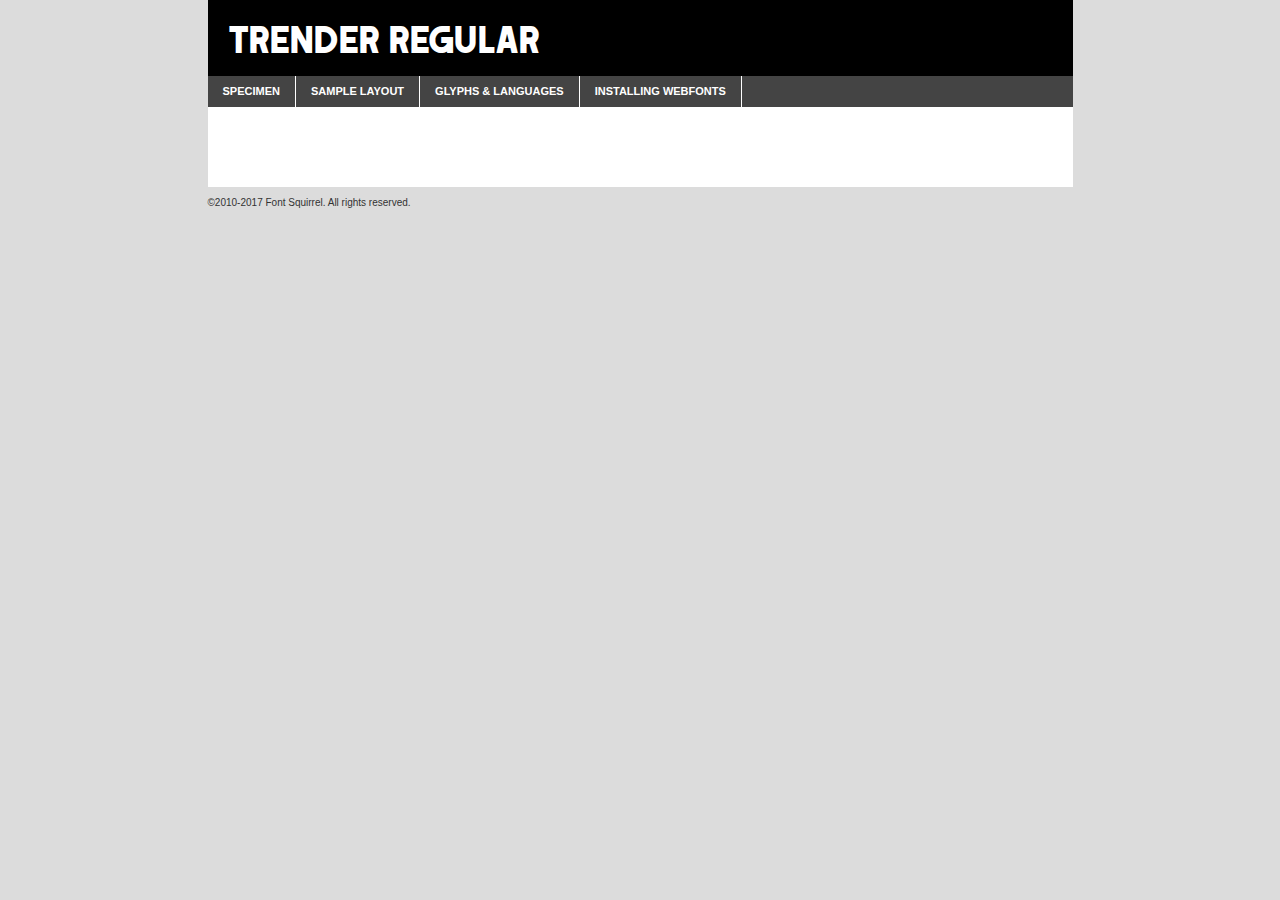
<file: ParkerA_Wk1A2/webfontkit-20180829-215425/trender-demo.html>
<!DOCTYPE html PUBLIC "-//W3C//DTD XHTML 1.0 Transitional//EN"
	"http://www.w3.org/TR/xhtml1/DTD/xhtml1-transitional.dtd">

<html xmlns="http://www.w3.org/1999/xhtml" xml:lang="en" lang="en">
<head>
	<meta http-equiv="Content-Type" content="text/html; charset=utf-8" />
	<script src="http://ajax.googleapis.com/ajax/libs/jquery/1.7.2/jquery.min.js" type="text/javascript" charset="utf-8"></script>
	<script type="text/javascript">
	(function($){$.fn.easyTabs=function(option){var param=jQuery.extend({fadeSpeed:"fast",defaultContent:1,activeClass:'active'},option);$(this).each(function(){var thisId="#"+this.id;if(param.defaultContent==''){param.defaultContent=1;}
	if(typeof param.defaultContent=="number")
	{var defaultTab=$(thisId+" .tabs li:eq("+(param.defaultContent-1)+") a").attr('href').substr(1);}else{var defaultTab=param.defaultContent;}
	$(thisId+" .tabs li a").each(function(){var tabToHide=$(this).attr('href').substr(1);$("#"+tabToHide).addClass('easytabs-tab-content');});hideAll();changeContent(defaultTab);function hideAll(){$(thisId+" .easytabs-tab-content").hide();}
	function changeContent(tabId){hideAll();$(thisId+" .tabs li").removeClass(param.activeClass);$(thisId+" .tabs li a[href=#"+tabId+"]").closest('li').addClass(param.activeClass);if(param.fadeSpeed!="none")
	{$(thisId+" #"+tabId).fadeIn(param.fadeSpeed);}else{$(thisId+" #"+tabId).show();}}
	$(thisId+" .tabs li").click(function(){var tabId=$(this).find('a').attr('href').substr(1);changeContent(tabId);return false;});});}})(jQuery);
	</script>
	<link rel="stylesheet" href="specimen_files/specimen_stylesheet.css" type="text/css" charset="utf-8" />
	<link rel="stylesheet" href="stylesheet.css" type="text/css" charset="utf-8" />

	<style type="text/css">
					body{
				font-family: 'trenderregular';
							}
		</style>

	<title>Trender Regular Specimen</title>
	
	
	<script type="text/javascript" charset="utf-8">
		$(document).ready(function() {
			$('#container').easyTabs({defaultContent:1});
		});
	</script>
</head>

<body>
<div id="container">
	<div id="header">
		Trender Regular	</div>
	<ul class="tabs">
		<li><a href="#specimen">Specimen</a></li>
		<li><a href="#layout">Sample Layout</a></li>
				<li><a href="#glyphs">Glyphs &amp; Languages</a></li>
		<li><a href="#installing">Installing Webfonts</a></li>
		
	</ul>
	
	<div id="main_content">

		
			<div id="specimen">
		
				<div class="section">
					<div class="grid12 firstcol">
						<div class="huge">AaBb</div>
					</div>
				</div>
		
				<div class="section">
					<div class="glyph_range">A&#x200B;B&#x200b;C&#x200b;D&#x200b;E&#x200b;F&#x200b;G&#x200b;H&#x200b;I&#x200b;J&#x200b;K&#x200b;L&#x200b;M&#x200b;N&#x200b;O&#x200b;P&#x200b;Q&#x200b;R&#x200b;S&#x200b;T&#x200b;U&#x200b;V&#x200b;W&#x200b;X&#x200b;Y&#x200b;Z&#x200b;a&#x200b;b&#x200b;c&#x200b;d&#x200b;e&#x200b;f&#x200b;g&#x200b;h&#x200b;i&#x200b;j&#x200b;k&#x200b;l&#x200b;m&#x200b;n&#x200b;o&#x200b;p&#x200b;q&#x200b;r&#x200b;s&#x200b;t&#x200b;u&#x200b;v&#x200b;w&#x200b;x&#x200b;y&#x200b;z&#x200b;1&#x200b;2&#x200b;3&#x200b;4&#x200b;5&#x200b;6&#x200b;7&#x200b;8&#x200b;9&#x200b;0&#x200b;&amp;&#x200b;.&#x200b;,&#x200b;?&#x200b;!&#x200b;&#64;&#x200b;(&#x200b;)&#x200b;#&#x200b;$&#x200b;%&#x200b;*&#x200b;+&#x200b;-&#x200b;=&#x200b;:&#x200b;;</div>
				</div>
				<div class="section">
					<div class="grid12 firstcol">
						<table class="sample_table">
							<tr><td>10</td><td class="size10">abcdefghijklmnopqrstuvwxyzABCDEFGHIJKLMNOPQRSTUVWXYZ0123456789abcdefghijklmnopqrstuvwxyzABCDEFGHIJKLMNOPQRSTUVWXYZ0123456789abcdefghijklmnopqrstuvwxyzABCDEFGHIJKLMNOPQRSTUVWXYZ</td></tr>
							<tr><td>11</td><td class="size11">abcdefghijklmnopqrstuvwxyzABCDEFGHIJKLMNOPQRSTUVWXYZ0123456789abcdefghijklmnopqrstuvwxyzABCDEFGHIJKLMNOPQRSTUVWXYZ0123456789abcdefghijklmnopqrstuvwxyzABCDEFGHIJKLMNOPQRSTUVWXYZ</td></tr>
							<tr><td>12</td><td class="size12">abcdefghijklmnopqrstuvwxyzABCDEFGHIJKLMNOPQRSTUVWXYZ0123456789abcdefghijklmnopqrstuvwxyzABCDEFGHIJKLMNOPQRSTUVWXYZ0123456789abcdefghijklmnopqrstuvwxyzABCDEFGHIJKLMNOPQRSTUVWXYZ</td></tr>
							<tr><td>13</td><td class="size13">abcdefghijklmnopqrstuvwxyzABCDEFGHIJKLMNOPQRSTUVWXYZ0123456789abcdefghijklmnopqrstuvwxyzABCDEFGHIJKLMNOPQRSTUVWXYZ0123456789abcdefghijklmnopqrstuvwxyzABCDEFGHIJKLMNOPQRSTUVWXYZ</td></tr>
							<tr><td>14</td><td class="size14">abcdefghijklmnopqrstuvwxyzABCDEFGHIJKLMNOPQRSTUVWXYZ0123456789abcdefghijklmnopqrstuvwxyzABCDEFGHIJKLMNOPQRSTUVWXYZ0123456789abcdefghijklmnopqrstuvwxyzABCDEFGHIJKLMNOPQRSTUVWXYZ</td></tr>
							<tr><td>16</td><td class="size16">abcdefghijklmnopqrstuvwxyzABCDEFGHIJKLMNOPQRSTUVWXYZ0123456789abcdefghijklmnopqrstuvwxyzABCDEFGHIJKLMNOPQRSTUVWXYZ</td></tr>
							<tr><td>18</td><td class="size18">abcdefghijklmnopqrstuvwxyzABCDEFGHIJKLMNOPQRSTUVWXYZ0123456789abcdefghijklmnopqrstuvwxyzABCDEFGHIJKLMNOPQRSTUVWXYZ</td></tr>
							<tr><td>20</td><td class="size20">abcdefghijklmnopqrstuvwxyzABCDEFGHIJKLMNOPQRSTUVWXYZ0123456789abcdefghijklmnopqrstuvwxyzABCDEFGHIJKLMNOPQRSTUVWXYZ</td></tr>
							<tr><td>24</td><td class="size24">abcdefghijklmnopqrstuvwxyzABCDEFGHIJKLMNOPQRSTUVWXYZ0123456789abcdefghijklmnopqrstuvwxyzABCDEFGHIJKLMNOPQRSTUVWXYZ</td></tr>
							<tr><td>30</td><td class="size30">abcdefghijklmnopqrstuvwxyzABCDEFGHIJKLMNOPQRSTUVWXYZ0123456789abcdefghijklmnopqrstuvwxyzABCDEFGHIJKLMNOPQRSTUVWXYZ</td></tr>
							<tr><td>36</td><td class="size36">abcdefghijklmnopqrstuvwxyzABCDEFGHIJKLMNOPQRSTUVWXYZ0123456789abcdefghijklmnopqrstuvwxyzABCDEFGHIJKLMNOPQRSTUVWXYZ</td></tr>
							<tr><td>48</td><td class="size48">abcdefghijklmnopqrstuvwxyzABCDEFGHIJKLMNOPQRSTUVWXYZ0123456789abcdefghijklmnopqrstuvwxyzABCDEFGHIJKLMNOPQRSTUVWXYZ</td></tr>
							<tr><td>60</td><td class="size60">abcdefghijklmnopqrstuvwxyzABCDEFGHIJKLMNOPQRSTUVWXYZ0123456789abcdefghijklmnopqrstuvwxyzABCDEFGHIJKLMNOPQRSTUVWXYZ</td></tr>
							<tr><td>72</td><td class="size72">abcdefghijklmnopqrstuvwxyzABCDEFGHIJKLMNOPQRSTUVWXYZ0123456789abcdefghijklmnopqrstuvwxyzABCDEFGHIJKLMNOPQRSTUVWXYZ</td></tr>
							<tr><td>90</td><td class="size90">abcdefghijklmnopqrstuvwxyzABCDEFGHIJKLMNOPQRSTUVWXYZ0123456789abcdefghijklmnopqrstuvwxyzABCDEFGHIJKLMNOPQRSTUVWXYZ</td></tr>
						</table>
				
					</div>
			
				</div>
		
		
		
								<div class="section" id="bodycomparison">


										<div id="xheight">
				<div class="fontbody">&#x25FC;&#x25FC;&#x25FC;&#x25FC;&#x25FC;&#x25FC;&#x25FC;&#x25FC;&#x25FC;&#x25FC;&#x25FC;&#x25FC;&#x25FC;&#x25FC;&#x25FC;&#x25FC;&#x25FC;&#x25FC;&#x25FC;&#x25FC;&#x25FC;&#x25FC;&#x25FC;&#x25FC;&#x25FC;&#x25FC;&#x25FC;&#x25FC;&#x25FC;&#x25FC;&#x25FC;&#x25FC;&#x25FC;&#x25FC;&#x25FC;&#x25FC;&#x25FC;&#x25FC;&#x25FC;&#x25FC;&#x25FC;&#x25FC;&#x25FC;&#x25FC;&#x25FC;&#x25FC;&#x25FC;&#x25FC;&#x25FC;&#x25FC;&#x25FC;&#x25FC;&#x25FC;&#x25FC;&#x25FC;&#x25FC;&#x25FC;&#x25FC;&#x25FC;&#x25FC;&#x25FC;&#x25FC;&#x25FC;&#x25FC;&#x25FC;&#x25FC;&#x25FC;&#x25FC;&#x25FC;&#x25FC;&#x25FC;&#x25FC;&#x25FC;&#x25FC;&#x25FC;&#x25FC;&#x25FC;&#x25FC;&#x25FC;&#x25FC;&#x25FC;&#x25FC;&#x25FC;&#x25FC;&#x25FC;&#x25FC;&#x25FC;&#x25FC;&#x25FC;&#x25FC;&#x25FC;&#x25FC;&#x25FC;&#x25FC;&#x25FC;&#x25FC;&#x25FC;&#x25FC;&#x25FC;body</div><div class="arialbody">body</div><div class="verdanabody">body</div><div class="georgiabody">body</div></div>
										<div class="fontbody" style="z-index:1">
											body<span>Trender Regular</span>
										</div>
										<div class="arialbody" style="z-index:1">
											body<span>Arial</span>
										</div>
										<div class="verdanabody" style="z-index:1">
											body<span>Verdana</span>
										</div>
										<div class="georgiabody" style="z-index:1">
											body<span>Georgia</span>
										</div>



								</div>
		
		
				<div class="section psample psample_row1" id="">
					
					<div class="grid2 firstcol">
						<p class="size10"><span>10.</span>Aenean lacinia bibendum nulla sed consectetur. Fusce dapibus, tellus ac cursus commodo, tortor mauris condimentum nibh, ut fermentum massa justo sit amet risus. Nullam id dolor id nibh ultricies vehicula ut id elit. Cum sociis natoque penatibus et magnis dis parturient montes, nascetur ridiculus mus. Nulla vitae elit libero, a pharetra augue.</p>
			
					</div>
					<div class="grid3">
						<p class="size11"><span>11.</span>Aenean lacinia bibendum nulla sed consectetur. Fusce dapibus, tellus ac cursus commodo, tortor mauris condimentum nibh, ut fermentum massa justo sit amet risus. Nullam id dolor id nibh ultricies vehicula ut id elit. Cum sociis natoque penatibus et magnis dis parturient montes, nascetur ridiculus mus. Nulla vitae elit libero, a pharetra augue.</p>
			
					</div>
					<div class="grid3">
						<p class="size12"><span>12.</span>Aenean lacinia bibendum nulla sed consectetur. Fusce dapibus, tellus ac cursus commodo, tortor mauris condimentum nibh, ut fermentum massa justo sit amet risus. Nullam id dolor id nibh ultricies vehicula ut id elit. Cum sociis natoque penatibus et magnis dis parturient montes, nascetur ridiculus mus. Nulla vitae elit libero, a pharetra augue.</p>
			
					</div>
					<div class="grid4">
						<p class="size13"><span>13.</span>Aenean lacinia bibendum nulla sed consectetur. Fusce dapibus, tellus ac cursus commodo, tortor mauris condimentum nibh, ut fermentum massa justo sit amet risus. Nullam id dolor id nibh ultricies vehicula ut id elit. Cum sociis natoque penatibus et magnis dis parturient montes, nascetur ridiculus mus. Nulla vitae elit libero, a pharetra augue.</p>
			
					</div>
					<div class="white_blend"></div>
					
				</div>
				<div class="section psample psample_row2" id="">
					<div class="grid3 firstcol">
						<p class="size14"><span>14.</span>Aenean lacinia bibendum nulla sed consectetur. Fusce dapibus, tellus ac cursus commodo, tortor mauris condimentum nibh, ut fermentum massa justo sit amet risus. Nullam id dolor id nibh ultricies vehicula ut id elit. Cum sociis natoque penatibus et magnis dis parturient montes, nascetur ridiculus mus. Nulla vitae elit libero, a pharetra augue.</p>
			
					</div>
					<div class="grid4">
						<p class="size16"><span>16.</span>Aenean lacinia bibendum nulla sed consectetur. Fusce dapibus, tellus ac cursus commodo, tortor mauris condimentum nibh, ut fermentum massa justo sit amet risus. Nullam id dolor id nibh ultricies vehicula ut id elit. Cum sociis natoque penatibus et magnis dis parturient montes, nascetur ridiculus mus. Nulla vitae elit libero, a pharetra augue.</p>
			
					</div>
					<div class="grid5">
						<p class="size18"><span>18.</span>Aenean lacinia bibendum nulla sed consectetur. Fusce dapibus, tellus ac cursus commodo, tortor mauris condimentum nibh, ut fermentum massa justo sit amet risus. Nullam id dolor id nibh ultricies vehicula ut id elit. Cum sociis natoque penatibus et magnis dis parturient montes, nascetur ridiculus mus. Nulla vitae elit libero, a pharetra augue.</p>
			
					</div>

					<div class="white_blend"></div>

				</div>
				
				<div class="section psample psample_row3" id="">
					<div class="grid5 firstcol">
						<p class="size20"><span>20.</span>Aenean lacinia bibendum nulla sed consectetur. Fusce dapibus, tellus ac cursus commodo, tortor mauris condimentum nibh, ut fermentum massa justo sit amet risus. Nullam id dolor id nibh ultricies vehicula ut id elit. Cum sociis natoque penatibus et magnis dis parturient montes, nascetur ridiculus mus. Nulla vitae elit libero, a pharetra augue.</p>
					</div>
					<div class="grid7">
						<p class="size24"><span>24.</span>Aenean lacinia bibendum nulla sed consectetur. Fusce dapibus, tellus ac cursus commodo, tortor mauris condimentum nibh, ut fermentum massa justo sit amet risus. Nullam id dolor id nibh ultricies vehicula ut id elit. Cum sociis natoque penatibus et magnis dis parturient montes, nascetur ridiculus mus. Nulla vitae elit libero, a pharetra augue.</p>
					</div>
					
					<div class="white_blend"></div>
					
				</div>
				
				<div class="section psample psample_row4" id="">
					<div class="grid12 firstcol">
						<p class="size30"><span>30.</span>Aenean lacinia bibendum nulla sed consectetur. Fusce dapibus, tellus ac cursus commodo, tortor mauris condimentum nibh, ut fermentum massa justo sit amet risus. Nullam id dolor id nibh ultricies vehicula ut id elit. Cum sociis natoque penatibus et magnis dis parturient montes, nascetur ridiculus mus. Nulla vitae elit libero, a pharetra augue.</p>
					</div>
					<div class="white_blend"></div>
					
				</div>
				
				
				
				<div class="section psample psample_row1 fullreverse">
					<div class="grid2 firstcol">
						<p class="size10"><span>10.</span>Aenean lacinia bibendum nulla sed consectetur. Fusce dapibus, tellus ac cursus commodo, tortor mauris condimentum nibh, ut fermentum massa justo sit amet risus. Nullam id dolor id nibh ultricies vehicula ut id elit. Cum sociis natoque penatibus et magnis dis parturient montes, nascetur ridiculus mus. Nulla vitae elit libero, a pharetra augue.</p>
			
					</div>
					<div class="grid3">
						<p class="size11"><span>11.</span>Aenean lacinia bibendum nulla sed consectetur. Fusce dapibus, tellus ac cursus commodo, tortor mauris condimentum nibh, ut fermentum massa justo sit amet risus. Nullam id dolor id nibh ultricies vehicula ut id elit. Cum sociis natoque penatibus et magnis dis parturient montes, nascetur ridiculus mus. Nulla vitae elit libero, a pharetra augue.</p>
			
					</div>
					<div class="grid3">
						<p class="size12"><span>12.</span>Aenean lacinia bibendum nulla sed consectetur. Fusce dapibus, tellus ac cursus commodo, tortor mauris condimentum nibh, ut fermentum massa justo sit amet risus. Nullam id dolor id nibh ultricies vehicula ut id elit. Cum sociis natoque penatibus et magnis dis parturient montes, nascetur ridiculus mus. Nulla vitae elit libero, a pharetra augue.</p>
			
					</div>
					<div class="grid4">
						<p class="size13"><span>13.</span>Aenean lacinia bibendum nulla sed consectetur. Fusce dapibus, tellus ac cursus commodo, tortor mauris condimentum nibh, ut fermentum massa justo sit amet risus. Nullam id dolor id nibh ultricies vehicula ut id elit. Cum sociis natoque penatibus et magnis dis parturient montes, nascetur ridiculus mus. Nulla vitae elit libero, a pharetra augue.</p>
			
					</div>
					<div class="black_blend"></div>
					
				</div>
				
				<div class="section psample psample_row2 fullreverse">
					<div class="grid3 firstcol">
						<p class="size14"><span>14.</span>Aenean lacinia bibendum nulla sed consectetur. Fusce dapibus, tellus ac cursus commodo, tortor mauris condimentum nibh, ut fermentum massa justo sit amet risus. Nullam id dolor id nibh ultricies vehicula ut id elit. Cum sociis natoque penatibus et magnis dis parturient montes, nascetur ridiculus mus. Nulla vitae elit libero, a pharetra augue.</p>
			
					</div>
					<div class="grid4">
						<p class="size16"><span>16.</span>Aenean lacinia bibendum nulla sed consectetur. Fusce dapibus, tellus ac cursus commodo, tortor mauris condimentum nibh, ut fermentum massa justo sit amet risus. Nullam id dolor id nibh ultricies vehicula ut id elit. Cum sociis natoque penatibus et magnis dis parturient montes, nascetur ridiculus mus. Nulla vitae elit libero, a pharetra augue.</p>
			
					</div>
					<div class="grid5">
						<p class="size18"><span>18.</span>Aenean lacinia bibendum nulla sed consectetur. Fusce dapibus, tellus ac cursus commodo, tortor mauris condimentum nibh, ut fermentum massa justo sit amet risus. Nullam id dolor id nibh ultricies vehicula ut id elit. Cum sociis natoque penatibus et magnis dis parturient montes, nascetur ridiculus mus. Nulla vitae elit libero, a pharetra augue.</p>
			
					</div>
					<div class="black_blend"></div>

				</div>
				
				<div class="section psample fullreverse psample_row3" id="">
					<div class="grid5 firstcol">
						<p class="size20"><span>20.</span>Aenean lacinia bibendum nulla sed consectetur. Fusce dapibus, tellus ac cursus commodo, tortor mauris condimentum nibh, ut fermentum massa justo sit amet risus. Nullam id dolor id nibh ultricies vehicula ut id elit. Cum sociis natoque penatibus et magnis dis parturient montes, nascetur ridiculus mus. Nulla vitae elit libero, a pharetra augue.</p>
					</div>
					<div class="grid7">
						<p class="size24"><span>24.</span>Aenean lacinia bibendum nulla sed consectetur. Fusce dapibus, tellus ac cursus commodo, tortor mauris condimentum nibh, ut fermentum massa justo sit amet risus. Nullam id dolor id nibh ultricies vehicula ut id elit. Cum sociis natoque penatibus et magnis dis parturient montes, nascetur ridiculus mus. Nulla vitae elit libero, a pharetra augue.</p>
					</div>
					
					<div class="black_blend"></div>
					
				</div>
				
				<div class="section psample fullreverse psample_row4" id="" style="border-bottom: 20px #000 solid;">
					<div class="grid12 firstcol">
						<p class="size30"><span>30.</span>Aenean lacinia bibendum nulla sed consectetur. Fusce dapibus, tellus ac cursus commodo, tortor mauris condimentum nibh, ut fermentum massa justo sit amet risus. Nullam id dolor id nibh ultricies vehicula ut id elit. Cum sociis natoque penatibus et magnis dis parturient montes, nascetur ridiculus mus. Nulla vitae elit libero, a pharetra augue.</p>
					</div>
					<div class="black_blend"></div>
					
				</div>
				
				
				
				
			</div>
			
			<div id="layout">
				
				<div class="section">
					
					<div class="grid12 firstcol">
						<h1>Lorem Ipsum Dolor</h1>
						<h2>Etiam porta sem malesuada magna mollis euismod</h2>
						
						<p class="byline">By <a href="#link">Aenean Lacinia</a></p>
					</div>
				</div>
				<div class="section">
					<div class="grid8 firstcol">
						<p class="large">Donec sed odio dui. Morbi leo risus, porta ac consectetur ac, vestibulum at eros. Fusce dapibus, tellus ac cursus commodo, tortor mauris condimentum nibh, ut fermentum massa justo sit amet risus. </p>

						
						<h3>Pellentesque ornare sem</h3>

						<p>Maecenas sed diam eget risus varius blandit sit amet non magna. Maecenas faucibus mollis interdum. Donec ullamcorper nulla non metus auctor fringilla. Nullam id dolor id nibh ultricies vehicula ut id elit. Nullam id dolor id nibh ultricies vehicula ut id elit. </p>

						<p>Aenean eu leo quam. Pellentesque ornare sem lacinia quam venenatis vestibulum. Lorem ipsum dolor sit amet, consectetur adipiscing elit. Cum sociis natoque penatibus et magnis dis parturient montes, nascetur ridiculus mus. </p>

						<p>Nulla vitae elit libero, a pharetra augue. Praesent commodo cursus magna, vel scelerisque nisl consectetur et. Aenean lacinia bibendum nulla sed consectetur. </p>

						<p>Nullam quis risus eget urna mollis ornare vel eu leo. Nullam quis risus eget urna mollis ornare vel eu leo. Maecenas sed diam eget risus varius blandit sit amet non magna. Donec ullamcorper nulla non metus auctor fringilla. </p>

						<h3>Cras mattis consectetur</h3>

						<p>Aenean eu leo quam. Pellentesque ornare sem lacinia quam venenatis vestibulum. Aenean lacinia bibendum nulla sed consectetur. Integer posuere erat a ante venenatis dapibus posuere velit aliquet. Cras mattis consectetur purus sit amet fermentum. </p>

						<p>Nullam id dolor id nibh ultricies vehicula ut id elit. Nullam quis risus eget urna mollis ornare vel eu leo. Cras mattis consectetur purus sit amet fermentum.</p>
					</div>
					
					<div class="grid4 sidebar">
						
						<div class="box reverse">
							<p class="last">Nullam quis risus eget urna mollis ornare vel eu leo. Donec ullamcorper nulla non metus auctor fringilla. Cras mattis consectetur purus sit amet fermentum. Sed posuere consectetur est at lobortis. Lorem ipsum dolor sit amet, consectetur adipiscing elit. </p>
						</div>
						
						<p class="caption">Maecenas sed diam eget risus varius.</p>

						<p>Vestibulum id ligula porta felis euismod semper. Integer posuere erat a ante venenatis dapibus posuere velit aliquet. Vestibulum id ligula porta felis euismod semper. Sed posuere consectetur est at lobortis. Maecenas sed diam eget risus varius blandit sit amet non magna. Fusce dapibus, tellus ac cursus commodo, tortor mauris condimentum nibh, ut fermentum massa justo sit amet risus. </p>

					

						<p>Duis mollis, est non commodo luctus, nisi erat porttitor ligula, eget lacinia odio sem nec elit. Aenean lacinia bibendum nulla sed consectetur. Vivamus sagittis lacus vel augue laoreet rutrum faucibus dolor auctor. Aenean lacinia bibendum nulla sed consectetur. Nullam quis risus eget urna mollis ornare vel eu leo. </p>

						<p>Praesent commodo cursus magna, vel scelerisque nisl consectetur et. Donec ullamcorper nulla non metus auctor fringilla. Maecenas faucibus mollis interdum. Fusce dapibus, tellus ac cursus commodo, tortor mauris condimentum nibh, ut fermentum massa justo sit amet risus. </p>

					</div>
				</div>
				
			</div>


			



		<div id="glyphs">
			<div class="section">
				<div class="grid12 firstcol">
			
				<h1>Language Support</h1>
				<p>The subset of Trender Regular in this kit supports the following languages:<br />
			
					Albanian, Basque, Breton, Chamorro, English, Frisian, Galician, Italian, Malagasy, Portuguese, Spanish, Alsatian, Aragonese, Arapaho, Arrernte, Asturian, Aymara, Bislama, Cebuano, Corsican, Fijian, French_creole, Genoese, Gilbertese, Haitian_creole, Hiligaynon, Hmong, Hopi, Ibanag, Iloko_ilokano, Indonesian, Interglossa_glosa, Interlingua, Irish_gaelic, Jerriais, Lojban, Lombard, Luxembourgeois, Manx, Mohawk, Norfolk_pitcairnese, Occitan, Oromo, Pangasinan, Papiamento, Piedmontese, Potawatomi, Rhaeto-romance, Romansh, Rotokas, Sardinian, Scots_gaelic, Seychelles_creole, Shona, Sicilian, Somali, Southern_ndebele, Swahili, Swati_swazi, Tagalog_filipino_pilipino, Tetum, Tok_pisin, Uyghur_latinized, Volapuk, Warlpiri, Xhosa, Yapese, Zulu, Latinbasic				</p>
				<h1>Glyph Chart</h1>
				<p>The subset of Trender Regular in this kit includes all the glyphs listed below. Unicode entities are included above each glyph to help you insert individual characters into your layout.</p>
				<div id="glyph_chart">
			
																				 <div><p>&amp;#29;</p>&#29;</div>
																				 <div><p>&amp;#13;</p>&#13;</div>
																				 <div><p>&amp;#29;</p>&#29;</div>
																				 <div><p>&amp;#32;</p>&#32;</div>
																				 <div><p>&amp;#33;</p>&#33;</div>
																				 <div><p>&amp;#34;</p>&#34;</div>
																				 <div><p>&amp;#35;</p>&#35;</div>
																				 <div><p>&amp;#36;</p>&#36;</div>
																				 <div><p>&amp;#37;</p>&#37;</div>
																				 <div><p>&amp;#38;</p>&#38;</div>
																				 <div><p>&amp;#39;</p>&#39;</div>
																				 <div><p>&amp;#40;</p>&#40;</div>
																				 <div><p>&amp;#41;</p>&#41;</div>
																				 <div><p>&amp;#42;</p>&#42;</div>
																				 <div><p>&amp;#43;</p>&#43;</div>
																				 <div><p>&amp;#44;</p>&#44;</div>
																				 <div><p>&amp;#45;</p>&#45;</div>
																				 <div><p>&amp;#46;</p>&#46;</div>
																				 <div><p>&amp;#47;</p>&#47;</div>
																				 <div><p>&amp;#48;</p>&#48;</div>
																				 <div><p>&amp;#49;</p>&#49;</div>
																				 <div><p>&amp;#50;</p>&#50;</div>
																				 <div><p>&amp;#51;</p>&#51;</div>
																				 <div><p>&amp;#52;</p>&#52;</div>
																				 <div><p>&amp;#53;</p>&#53;</div>
																				 <div><p>&amp;#54;</p>&#54;</div>
																				 <div><p>&amp;#55;</p>&#55;</div>
																				 <div><p>&amp;#56;</p>&#56;</div>
																				 <div><p>&amp;#57;</p>&#57;</div>
																				 <div><p>&amp;#58;</p>&#58;</div>
																				 <div><p>&amp;#59;</p>&#59;</div>
																				 <div><p>&amp;#60;</p>&#60;</div>
																				 <div><p>&amp;#61;</p>&#61;</div>
																				 <div><p>&amp;#62;</p>&#62;</div>
																				 <div><p>&amp;#63;</p>&#63;</div>
																				 <div><p>&amp;#64;</p>&#64;</div>
																				 <div><p>&amp;#65;</p>&#65;</div>
																				 <div><p>&amp;#66;</p>&#66;</div>
																				 <div><p>&amp;#67;</p>&#67;</div>
																				 <div><p>&amp;#68;</p>&#68;</div>
																				 <div><p>&amp;#69;</p>&#69;</div>
																				 <div><p>&amp;#70;</p>&#70;</div>
																				 <div><p>&amp;#71;</p>&#71;</div>
																				 <div><p>&amp;#72;</p>&#72;</div>
																				 <div><p>&amp;#73;</p>&#73;</div>
																				 <div><p>&amp;#74;</p>&#74;</div>
																				 <div><p>&amp;#75;</p>&#75;</div>
																				 <div><p>&amp;#76;</p>&#76;</div>
																				 <div><p>&amp;#77;</p>&#77;</div>
																				 <div><p>&amp;#78;</p>&#78;</div>
																				 <div><p>&amp;#79;</p>&#79;</div>
																				 <div><p>&amp;#80;</p>&#80;</div>
																				 <div><p>&amp;#81;</p>&#81;</div>
																				 <div><p>&amp;#82;</p>&#82;</div>
																				 <div><p>&amp;#83;</p>&#83;</div>
																				 <div><p>&amp;#84;</p>&#84;</div>
																				 <div><p>&amp;#85;</p>&#85;</div>
																				 <div><p>&amp;#86;</p>&#86;</div>
																				 <div><p>&amp;#87;</p>&#87;</div>
																				 <div><p>&amp;#88;</p>&#88;</div>
																				 <div><p>&amp;#89;</p>&#89;</div>
																				 <div><p>&amp;#90;</p>&#90;</div>
																				 <div><p>&amp;#91;</p>&#91;</div>
																				 <div><p>&amp;#92;</p>&#92;</div>
																				 <div><p>&amp;#93;</p>&#93;</div>
																				 <div><p>&amp;#94;</p>&#94;</div>
																				 <div><p>&amp;#95;</p>&#95;</div>
																				 <div><p>&amp;#97;</p>&#97;</div>
																				 <div><p>&amp;#98;</p>&#98;</div>
																				 <div><p>&amp;#99;</p>&#99;</div>
																				 <div><p>&amp;#100;</p>&#100;</div>
																				 <div><p>&amp;#101;</p>&#101;</div>
																				 <div><p>&amp;#102;</p>&#102;</div>
																				 <div><p>&amp;#103;</p>&#103;</div>
																				 <div><p>&amp;#104;</p>&#104;</div>
																				 <div><p>&amp;#105;</p>&#105;</div>
																				 <div><p>&amp;#106;</p>&#106;</div>
																				 <div><p>&amp;#107;</p>&#107;</div>
																				 <div><p>&amp;#108;</p>&#108;</div>
																				 <div><p>&amp;#109;</p>&#109;</div>
																				 <div><p>&amp;#110;</p>&#110;</div>
																				 <div><p>&amp;#111;</p>&#111;</div>
																				 <div><p>&amp;#112;</p>&#112;</div>
																				 <div><p>&amp;#113;</p>&#113;</div>
																				 <div><p>&amp;#114;</p>&#114;</div>
																				 <div><p>&amp;#115;</p>&#115;</div>
																				 <div><p>&amp;#116;</p>&#116;</div>
																				 <div><p>&amp;#117;</p>&#117;</div>
																				 <div><p>&amp;#118;</p>&#118;</div>
																				 <div><p>&amp;#119;</p>&#119;</div>
																				 <div><p>&amp;#120;</p>&#120;</div>
																				 <div><p>&amp;#121;</p>&#121;</div>
																				 <div><p>&amp;#122;</p>&#122;</div>
																				 <div><p>&amp;#123;</p>&#123;</div>
																				 <div><p>&amp;#124;</p>&#124;</div>
																				 <div><p>&amp;#125;</p>&#125;</div>
																				 <div><p>&amp;#126;</p>&#126;</div>
																				 <div><p>&amp;#160;</p>&#160;</div>
																				 <div><p>&amp;#161;</p>&#161;</div>
																				 <div><p>&amp;#169;</p>&#169;</div>
																				 <div><p>&amp;#173;</p>&#173;</div>
																				 <div><p>&amp;#174;</p>&#174;</div>
																				 <div><p>&amp;#176;</p>&#176;</div>
																				 <div><p>&amp;#180;</p>&#180;</div>
																				 <div><p>&amp;#191;</p>&#191;</div>
																				 <div><p>&amp;#192;</p>&#192;</div>
																				 <div><p>&amp;#193;</p>&#193;</div>
																				 <div><p>&amp;#194;</p>&#194;</div>
																				 <div><p>&amp;#195;</p>&#195;</div>
																				 <div><p>&amp;#196;</p>&#196;</div>
																				 <div><p>&amp;#198;</p>&#198;</div>
																				 <div><p>&amp;#199;</p>&#199;</div>
																				 <div><p>&amp;#200;</p>&#200;</div>
																				 <div><p>&amp;#201;</p>&#201;</div>
																				 <div><p>&amp;#202;</p>&#202;</div>
																				 <div><p>&amp;#203;</p>&#203;</div>
																				 <div><p>&amp;#204;</p>&#204;</div>
																				 <div><p>&amp;#205;</p>&#205;</div>
																				 <div><p>&amp;#206;</p>&#206;</div>
																				 <div><p>&amp;#207;</p>&#207;</div>
																				 <div><p>&amp;#209;</p>&#209;</div>
																				 <div><p>&amp;#210;</p>&#210;</div>
																				 <div><p>&amp;#211;</p>&#211;</div>
																				 <div><p>&amp;#212;</p>&#212;</div>
																				 <div><p>&amp;#213;</p>&#213;</div>
																				 <div><p>&amp;#214;</p>&#214;</div>
																				 <div><p>&amp;#215;</p>&#215;</div>
																				 <div><p>&amp;#216;</p>&#216;</div>
																				 <div><p>&amp;#217;</p>&#217;</div>
																				 <div><p>&amp;#218;</p>&#218;</div>
																				 <div><p>&amp;#219;</p>&#219;</div>
																				 <div><p>&amp;#220;</p>&#220;</div>
																				 <div><p>&amp;#224;</p>&#224;</div>
																				 <div><p>&amp;#225;</p>&#225;</div>
																				 <div><p>&amp;#226;</p>&#226;</div>
																				 <div><p>&amp;#227;</p>&#227;</div>
																				 <div><p>&amp;#228;</p>&#228;</div>
																				 <div><p>&amp;#230;</p>&#230;</div>
																				 <div><p>&amp;#231;</p>&#231;</div>
																				 <div><p>&amp;#232;</p>&#232;</div>
																				 <div><p>&amp;#233;</p>&#233;</div>
																				 <div><p>&amp;#234;</p>&#234;</div>
																				 <div><p>&amp;#235;</p>&#235;</div>
																				 <div><p>&amp;#236;</p>&#236;</div>
																				 <div><p>&amp;#237;</p>&#237;</div>
																				 <div><p>&amp;#238;</p>&#238;</div>
																				 <div><p>&amp;#239;</p>&#239;</div>
																				 <div><p>&amp;#241;</p>&#241;</div>
																				 <div><p>&amp;#242;</p>&#242;</div>
																				 <div><p>&amp;#243;</p>&#243;</div>
																				 <div><p>&amp;#244;</p>&#244;</div>
																				 <div><p>&amp;#245;</p>&#245;</div>
																				 <div><p>&amp;#246;</p>&#246;</div>
																				 <div><p>&amp;#247;</p>&#247;</div>
																				 <div><p>&amp;#248;</p>&#248;</div>
																				 <div><p>&amp;#249;</p>&#249;</div>
																				 <div><p>&amp;#250;</p>&#250;</div>
																				 <div><p>&amp;#251;</p>&#251;</div>
																				 <div><p>&amp;#252;</p>&#252;</div>
																				 <div><p>&amp;#8192;</p>&#8192;</div>
																				 <div><p>&amp;#8193;</p>&#8193;</div>
																				 <div><p>&amp;#8194;</p>&#8194;</div>
																				 <div><p>&amp;#8195;</p>&#8195;</div>
																				 <div><p>&amp;#8196;</p>&#8196;</div>
																				 <div><p>&amp;#8197;</p>&#8197;</div>
																				 <div><p>&amp;#8198;</p>&#8198;</div>
																				 <div><p>&amp;#8199;</p>&#8199;</div>
																				 <div><p>&amp;#8200;</p>&#8200;</div>
																				 <div><p>&amp;#8201;</p>&#8201;</div>
																				 <div><p>&amp;#8202;</p>&#8202;</div>
																				 <div><p>&amp;#8208;</p>&#8208;</div>
																				 <div><p>&amp;#8209;</p>&#8209;</div>
																				 <div><p>&amp;#8210;</p>&#8210;</div>
																				 <div><p>&amp;#8211;</p>&#8211;</div>
																				 <div><p>&amp;#8212;</p>&#8212;</div>
																				 <div><p>&amp;#8216;</p>&#8216;</div>
																				 <div><p>&amp;#8217;</p>&#8217;</div>
																				 <div><p>&amp;#8218;</p>&#8218;</div>
																				 <div><p>&amp;#8220;</p>&#8220;</div>
																				 <div><p>&amp;#8221;</p>&#8221;</div>
																				 <div><p>&amp;#8222;</p>&#8222;</div>
																				 <div><p>&amp;#8226;</p>&#8226;</div>
																				 <div><p>&amp;#8239;</p>&#8239;</div>
																				 <div><p>&amp;#8249;</p>&#8249;</div>
																				 <div><p>&amp;#8250;</p>&#8250;</div>
																				 <div><p>&amp;#8287;</p>&#8287;</div>
																				 <div><p>&amp;#8364;</p>&#8364;</div>
																				 <div><p>&amp;#8482;</p>&#8482;</div>
																				 <div><p>&amp;#9724;</p>&#9724;</div>
																																						</div>	
				</div>
		
		
			</div>
		</div>
		
		
		<div id="specs">
			
		</div>
	
		<div id="installing">
			<div class="section">
				<div class="grid7 firstcol">
					<h1>Installing Webfonts</h1>
					
					<p>Webfonts are supported by all major browser platforms but not all in the same way. There are currently four different font formats that must be included in order to target all browsers. This includes TTF, WOFF, EOT and SVG.</p>
					
					<h2>1. Upload your webfonts</h2>
					<p>You must upload your webfont kit to your website. They should be in or near the same directory as your CSS files.</p>
					
					<h2>2. Include the webfont stylesheet</h2>
					<p>A special CSS @font-face declaration helps the various browsers select the appropriate font it needs without causing you a bunch of headaches. Learn more about this syntax by reading the <a href="https://www.fontspring.com/blog/further-hardening-of-the-bulletproof-syntax">Fontspring blog post</a> about it. The code for it is as follows:</p>


<code>
@font-face{ 
	font-family: 'MyWebFont';
	src: url('WebFont.eot');
	src: url('WebFont.eot?#iefix') format('embedded-opentype'),
	     url('WebFont.woff') format('woff'),
	     url('WebFont.ttf') format('truetype'),
	     url('WebFont.svg#webfont') format('svg');
}
</code>

	<p>We've already gone ahead and generated the code for you. All you have to do is link to the stylesheet in your HTML, like this:</p>
	<code>&lt;link rel=&quot;stylesheet&quot; href=&quot;stylesheet.css&quot; type=&quot;text/css&quot; charset=&quot;utf-8&quot; /&gt;</code>

					<h2>3. Modify your own stylesheet</h2>
					<p>To take advantage of your new fonts, you must tell your stylesheet to use them. Look at the original @font-face declaration above and find the property called "font-family." The name linked there will be what you use to reference the font. Prepend that webfont name to the font stack in the "font-family" property, inside the selector you want to change. For example:</p>
<code>p { font-family: 'WebFont', Arial, sans-serif; }</code>

<h2>4. Test</h2>
<p>Getting webfonts to work cross-browser <em>can</em> be tricky. Use the information in the sidebar to help you if you find that fonts aren't loading in a particular browser.</p>
				</div>
				
				<div class="grid5 sidebar">
					<div class="box">
						<h2>Troubleshooting<br />Font-Face Problems</h2>
						<p>Having trouble getting your webfonts to load in your new website? Here are some tips to sort out what might be the problem.</p>

						<h3>Fonts not showing in any browser</h3>

						<p>This sounds like you need to work on the plumbing. You either did not upload the fonts to the correct directory, or you did not link the fonts properly in the CSS. If you've confirmed that all this is correct and you still have a problem, take a look at your .htaccess file and see if requests are getting intercepted.</p>

						<h3>Fonts not loading in iPhone or iPad</h3>

						<p>The most common problem here is that you are serving the fonts from an IIS server. IIS refuses to serve files that have unknown MIME types. If that is the case, you must set the MIME type for SVG to "image/svg+xml" in the server settings. Follow these instructions from Microsoft if you need help.</p>

						<h3>Fonts not loading in Firefox</h3>

						<p>The primary reason for this failure? You are still using a version Firefox older than 3.5. So upgrade already! If that isn't it, then you are very likely serving fonts from a different domain. Firefox requires that all font assets be served from the same domain. Lastly it is possible that you need to add WOFF to your list of MIME types (if you are serving via IIS.)</p>

						<h3>Fonts not loading in IE</h3>

						<p>Are you looking at Internet Explorer on an actual Windows machine or are you cheating by using a service like Adobe BrowserLab? Many of these screenshot services do not render @font-face for IE. Best to test it on a real machine.</p>

						<h3>Fonts not loading in IE9</h3>

						<p>IE9, like Firefox, requires that fonts be served from the same domain as the website. Make sure that is the case.</p>
					</div>
				</div>
			</div>
			
		</div>
	
	</div>
	<div id="footer">
		<p>&copy;2010-2017 Font Squirrel. All rights reserved.</p>
	</div>
</div>
</body>
</html>
</file>
<file: ParkerA_Wk1A2/webfontkit-20180829-215425/stylesheet.css>
/*! Generated by Font Squirrel (https://www.fontsquirrel.com) on August 29, 2018 */



@font-face {
    font-family: 'trenderregular';
    src: url('trender-webfont.woff2') format('woff2'),
         url('trender-webfont.woff') format('woff');
    font-weight: normal;
    font-style: normal;

}
</file>
<file: ParkerA_Wk1A2/webfontkit-20180829-215425/specimen_files/specimen_stylesheet.css>
@import url('grid_12-825-55-15.css');

/*  
	CSS Reset by Eric Meyer - Released under Public Domain
    http://meyerweb.com/eric/tools/css/reset/
*/
html, body, div, span, applet, object, iframe,
h1, h2, h3, h4, h5, h6, p, blockquote, pre,
a, abbr, acronym, address, big, cite, code,
del, dfn, em, font, img, ins, kbd, q, s, samp,
small, strike, strong, sub, sup, tt, var,
b, u, i, center, dl, dt, dd, ol, ul, li,
fieldset, form, label, legend, table, 
caption, tbody, tfoot, thead, tr, th, td 
                  {margin: 0;padding: 0;border: 0;outline: 0;
                  font-size: 100%;vertical-align: baseline;
                  background: transparent;}
body              {line-height: 1;}
ol, ul            {list-style: none;}
blockquote, q     {quotes: none;}
blockquote:before, blockquote:after,
q:before, q:after {content: '';	content: none;}
:focus            {outline: 0;}
ins               {text-decoration: none;}
del               {text-decoration: line-through;}
table             {border-collapse: collapse;border-spacing: 0;}




body {
	color: #000;
	background-color: #dcdcdc;
}

a {
	text-decoration: none;
	color: #1883ba;
}

h1{
	font-size: 32px;
	font-weight: normal;
	font-style: normal;
	margin-bottom: 18px;
}

h2{
	font-size: 18px;
}

#container {
	width: 865px;
	margin: 0px auto;
}


#header {
	padding: 20px;
	font-size: 36px;
	background-color: #000;
	color: #fff;
}

#header span {
	color: #666;
}
#main_content {
	background-color: #fff;
	padding: 60px 20px 20px;
}


#footer p {
	margin: 0;
	padding-top: 10px;
	padding-bottom: 50px;
	color: #333;
	font: 10px Arial, sans-serif;
}

.tabs {
	width: 100%;
	height: 31px;
	background-color: #444;
}
.tabs li {
	float:  left;
	margin: 0;
	overflow: hidden;
	background-color: #444;
}
.tabs li a {
	display: block;
	color: #fff;
	text-decoration: none;
	font: bold 11px/11px 'Arial';
	text-transform: uppercase;
	padding: 10px 15px;
	border-right: 1px solid #fff;
}

.tabs li a:hover {
		background-color: #00b3ff;

}

.tabs li.active a {
	color:  #000;
	background-color: #fff;
}



div.huge {
	
	font-size: 300px;
	line-height: 1em;
	padding: 0;
	letter-spacing: -.02em;
	overflow: hidden;
}
div.glyph_range {
	font-size: 72px;
	line-height: 1.1em;
}

.size10{ font-size: 10px; }
.size11{ font-size: 11px; }
.size12{ font-size: 12px; }
.size13{ font-size: 13px; }
.size14{ font-size: 14px; }
.size16{ font-size: 16px; }
.size18{ font-size: 18px; }
.size20{ font-size: 20px; }
.size24{ font-size: 24px; }
.size30{ font-size: 30px; }
.size36{ font-size: 36px; }
.size48{ font-size: 48px; }
.size60{ font-size: 60px; }
.size72{ font-size: 72px; }
.size90{ font-size: 90px; }


.psample_row1 {	height: 120px;}
.psample_row1 {	height: 120px;}
.psample_row2 {	height: 160px;}
.psample_row3 {	height: 160px;}
.psample_row4 {	height: 160px;}

.psample {
	overflow: hidden;
	position: relative;
}
.psample p {
	line-height: 1.3em;
	display: block;
	overflow: hidden;
	margin: 0;
}

.psample span {
	margin-right: .5em;
}

.white_blend {
	width: 100%;
	height: 61px;
	background-image: url([data-uri]);
	position: absolute;
	bottom: 0;
}
.black_blend {
	width: 100%;
	height: 61px;
	background-image: url([data-uri]);
	position: absolute;
	bottom: 0;
}
.fullreverse {
	background:  #000 !important;
	color:  #fff !important;
	margin-left: -20px;
	padding-left: 20px;
	margin-right: -20px;
	padding-right: 20px;
	padding: 20px;
	margin-bottom:0;
}


.sample_table td {
	padding-top: 3px;
	padding-bottom:5px;
	padding-left: 5px;
	vertical-align: middle;
	line-height: 1.2em;
}

.sample_table td:first-child {
	background-color: #eee;
	text-align: right;
	padding-right: 5px;
	padding-left: 0;
	padding: 5px;
	font: 11px/12px "Courier New", Courier, mono;
}

code {
	white-space: pre;
	background-color: #eee;
	display: block;
	padding: 10px;
	margin-bottom: 18px;
	overflow: auto;
}


.bottom,.last 	{margin-bottom:0 !important; padding-bottom:0 !important;}

.box  { 
  padding: 18px; 
  margin-bottom: 18px; 
  background: #eee; 
}

.reverse,.reversed { background:  #000 !important;color:  #fff !important; border: none !important;}

#bodycomparison {
	position: relative;
	overflow: hidden;
	font-size: 72px;
	height: 90px;
	white-space: nowrap;
}

#bodycomparison div{
	font-size: 72px;
	line-height: 90px;
	display: inline;
	margin: 0 15px 0 0;
	padding: 0;
}

#bodycomparison div span{
	font: 10px Arial;
	position: absolute;
	left: 0;
}
#xheight {
	float: none;
	position: absolute;
	color: #d9f3ff;
	font-size: 72px;
	line-height: 90px;
}

.fontbody {
 position: relative;
}
.arialbody{
	font-family: Arial;
	position: relative;
}
.verdanabody{
	font-family: Verdana;
	position: relative;
}
.georgiabody{
	font-family: Georgia;
	position: relative;
}

/* @group Layout page
 */

#layout h1 {
	font-size: 36px;
	line-height: 42px;
	font-weight: normal;
	font-style: normal;
}

#layout h2 {
	font-size: 24px;
	line-height: 23px;
	font-weight: normal;
	font-style: normal;
}

#layout h3 {
	font-size: 22px;
	line-height: 1.4em;
	margin-top: 1em;
	font-weight: normal;
	font-style: normal;
}


#layout p.byline {
	font-size: 12px;
	margin-top: 18px;
	line-height: 12px;
	margin-bottom: 0;
}
#layout p {
	font-size: 14px;
	line-height: 21px;
	margin-bottom: .5em;
}

#layout p.large{
	font-size: 18px;
	line-height: 26px;
}

#layout .sidebar p{
	font-size: 12px;
	line-height: 1.4em;
}

#layout p.caption {
	font-size: 10px;
	margin-top: -16px;
	margin-bottom: 18px;
}

/* @end */

/* @group Glyphs */

#glyph_chart div{
	background-color: #d9f3ff;
	color: black;
	float: left;
	font-size: 36px;
	height: 1.2em;
	line-height: 1.2em;
	margin-bottom: 1px;
	margin-right: 1px;
	text-align: center;
	width: 1.2em;
	position: relative;
	padding: .6em .2em .2em;
}

#glyph_chart div p {
	position: absolute;
	left: 0;
	top: 0;
	display: block;
	text-align: center;
	font: bold 9px Arial, sans-serif;
	background-color: #3a768f;
	width: 100%;
	color: #fff;
	padding: 2px 0;
}


#glyphs h1 {
	font-family: Arial, sans-serif;
}
/* @end */

/* @group Installing */

#installing {
	font: 13px Arial, sans-serif;
}

#installing p,
#glyphs p{
	line-height: 1.2em;
	margin-bottom: 18px;
	font: 13px Arial, sans-serif;
}



#installing h3{
	font-size: 15px;
	margin-top: 18px;
}

/* @end */

#rendering h1 {
	font-family: Arial, sans-serif;
}
.render_table td {
	font: 11px "Courier New", Courier, mono;
	vertical-align: middle;
}
</file>
